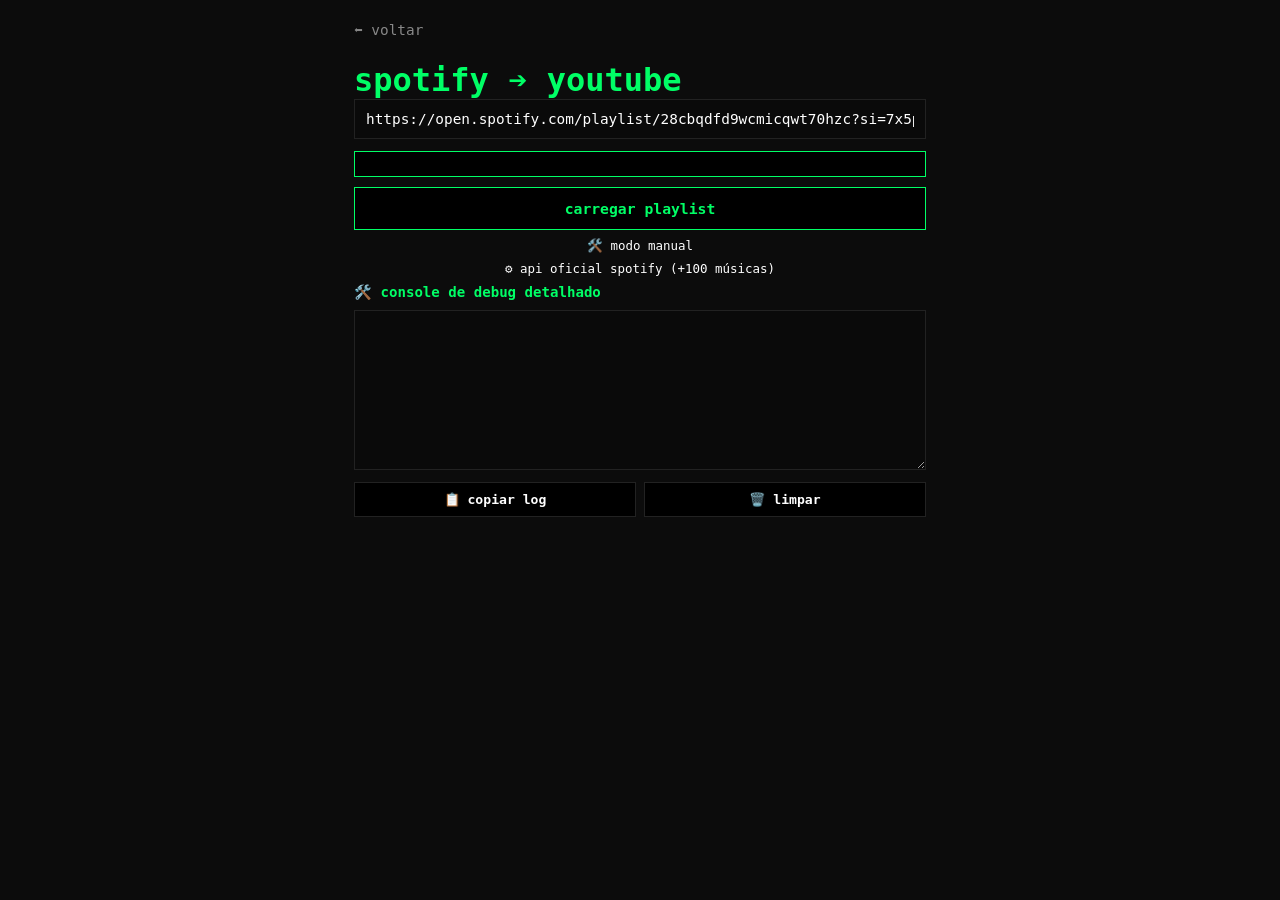
<file: extractor.html>
<!DOCTYPE html>
<html lang="pt-BR">
<head>
  <meta charset="UTF-8">
  <meta name="viewport" content="width=device-width, initial-scale=1.0, maximum-scale=1.0, user-scalable=no">
  <meta name="theme-color" content="#121212">
  <title>Spotify -> YouTube Extractor</title>
  <link rel="manifest" href="manifest.json">
  <link rel="stylesheet" href="assets/css/style.css">
</head>
<body>
  
  <div class="nav-bar">
    <a href="index.html" class="btn-voltar">⬅ Voltar</a>
  </div>

  <h1>Spotify ➔ YouTube</h1>

  <div class="card">
    <input type="url" id="url" value="https://open.spotify.com/playlist/28cBQdfd9WCmicqwt70hZc?si=7X5PlbATQs6wT6BP5AFS0g&utm_source=copy-link&pi=FEsM3DEpR9Cvy" placeholder="Link da playlist do Spotify..." />
    <button onclick="extrair()" style="margin-bottom:0;">Carregar Playlist</button>
    <span class="link-btn" onclick="toggleBox('manualBox')">🛠️ Modo Manual</span>
    <span class="link-btn" onclick="toggleBox('apiBox')">⚙️ API Oficial Spotify (+100 músicas)</span>
    
    <div id="manualBox">
      <button class="btn-sec" style="margin-bottom:8px; width:100%;" onclick="abrirFonte()">1. Abrir Dados no Navegador</button>
      <textarea id="htmlManual" style="height:75px; color:#fff;" placeholder="2. Copie tudo da página que abrir e cole aqui..."></textarea>
      <button class="btn-sec" style="width:100%;" onclick="extrairManual()">3. Processar Texto Colado</button>
    </div>

    <div id="apiBox">
      <input type="text" id="cid" placeholder="Client ID" oninput="salvarChaves()" />
      <input type="password" id="csec" placeholder="Client Secret" oninput="salvarChaves()" />
    </div>
  </div>

  <div id="status"></div>

  <div id="resCard" class="card" style="display:none;">
    <div class="header-res">
      <strong id="pTitle">Playlist</strong>
      <span id="selCount" style="color:#1DB954;">0 selecionadas</span>
    </div>

    <input type="search" id="busca" placeholder="🔍 Filtrar música ou artista..." oninput="render()" />

    <div class="row">
      <button class="btn-sec" onclick="selecionarTodas(true)">☑️ Marcar Visíveis</button>
      <button class="btn-sec" onclick="selecionarTodas(false)">⬜ Desmarcar Todas</button>
    </div>

    <ul id="lista" class="track-list"></ul>

    <div class="progress-wrap" id="progWrap">
      <div class="progress-bar prog-yt" id="progBar"></div>
    </div>
    
    <div class="progress-wrap" id="progWrapDl">
      <div class="progress-bar prog-dl" id="progBarDl"></div>
    </div>

    <div class="yt-music-toggle">
      <input type="checkbox" id="chkYtMusic" checked />
      <label for="chkYtMusic">Gerar links do YouTube Music</label>
    </div>

    <button id="btnYt" class="btn-yt" onclick="buscarLinksYoutube()">🎬 Gerar Links Diretos</button>

    <div class="row export-row">
      <button class="btn-sec" onclick="copiarApenasLinks(false)">🔗 Links YT/YTM</button>
      <button id="btnForEach" class="btn-sec" onclick="copiarForEach()">🔄 Auto Copy (1s)</button>
      <button class="btn-sec" onclick="baixarTxt()">💾 .TXT (Ambos)</button>
    </div>
  </div>

  <div class="card">
    <div class="header-res"><strong>🛠️ Console de Debug Detalhado</strong></div>
    <textarea id="debugLog" readonly></textarea>
    <div class="row" style="margin-bottom:0;">
      <button class="btn-sec" onclick="copiarLog()">📋 Copiar Log</button>
      <button class="btn-sec" onclick="limparLog()">🗑️ Limpar</button>
    </div>
  </div>

  <div id="toast" class="toast">Link copiado!</div>

  <script src="assets/js/main.js"></script>
  <script src="assets/js/extractor.js"></script>
</body>
</html>
</file>
<file: assets/css/style.css>
:root {
  --bg-color: #0c0c0c;
  --card-bg: #141414;
  --primary: #00ff66;
  --accent: #ffffff;
  --text-light: #00ff66;
  --text-muted: #888888;
  --border-color: #222222;
  --border-width: 1px;
}

* { 
  box-sizing: border-box; 
  margin: 0; 
  padding: 0; 
  font-family: 'Consolas', monospace; 
  text-transform: lowercase; 
  -webkit-tap-highlight-color: transparent; 
}

body { 
  background: var(--bg-color); 
  color: var(--text-light); 
  padding: 14px; 
  max-width: 600px; 
  margin: 0 auto; 
  user-select: none; 
}

/* Menu Hub */
.app-header { text-align: center; margin: 20px 0 30px 0; }
.app-header h1 { color: var(--primary); font-size: 1.8rem; margin-bottom: 5px; }
.app-header p { color: var(--text-muted); font-size: 0.9rem; }

.menu-grid { display: grid; grid-template-columns: 1fr; gap: 15px; }
.menu-card { background: var(--card-bg); border: var(--border-width) solid var(--border-color); border-radius: 0px; padding: 20px; text-decoration: none; color: var(--text-light); transition: transform 0.1s, border-color 0.1s; display: flex; flex-direction: column; align-items: center; text-align: center; }
.menu-card:active { transform: scale(0.99); background: #1a2b1a; }
.menu-card .icon { font-size: 2.5rem; margin-bottom: 10px; color: var(--accent); }
.menu-card h2 { font-size: 1.1rem; margin-bottom: 8px; color: var(--accent); }
.menu-card p { font-size: 0.85rem; color: var(--text-muted); }

/* Navegação interna */
.nav-bar { margin-bottom: 15px; }
.btn-voltar { color: var(--text-muted); text-decoration: none; font-size: 0.9rem; padding: 8px 0; display: inline-block; }

/* Estilos Globais de Botões (Neo-brutalism Outline Style) */
input[type="url"], input[type="text"], input[type="password"], input[type="search"] { width: 100%; padding: 11px; border-radius: 0px; border: var(--border-width) solid var(--border-color); background: #0a0a0a; color: var(--accent); font-size: 0.9rem; margin-bottom: 10px; outline: none; transition: 0.2s; font-family: 'Consolas', monospace; text-transform: lowercase; }
input:focus { border-color: var(--accent); }

button, .btn-primary, .btn-sec, .btn-action-play, .btn-action-copy {
  width: 100%; 
  padding: 12px; 
  border-radius: 0px; 
  border: var(--border-width) solid var(--primary); 
  background: #000; 
  color: var(--primary); 
  font-weight: 700; 
  font-size: 0.92rem; 
  cursor: pointer; 
  transition: 0.1s; 
  margin-bottom: 10px; 
  font-family: 'Consolas', monospace; 
  text-transform: lowercase;
  display: inline-flex;
  align-items: center;
  justify-content: center;
  gap: 8px;
  text-decoration: none;
}
button:active, .btn-primary:active { transform: scale(0.99); opacity: 0.9; background: rgba(0, 255, 102, 0.1); }
button:disabled, .btn-primary:disabled { background: #0a0a0a; color: var(--text-muted); border-color: var(--border-color); cursor: not-allowed; }

.btn-yt { color: #ff3333; border-color: #ff3333; background: #000; width: 100%; padding: 12px; border-radius: 0px; font-weight: 700; font-size: 0.92rem; cursor: pointer; display: inline-flex; align-items: center; justify-content: center; gap: 8px; font-family: 'Consolas', monospace; text-transform: lowercase; margin-bottom: 10px; }
.btn-yt:hover { background: rgba(255, 51, 51, 0.1); }

.btn-dl, .btn-action-dl { color: var(--accent); border-color: var(--accent); background: #000; width: 100%; padding: 12px; border-radius: 0px; font-weight: 700; font-size: 0.92rem; cursor: pointer; display: inline-flex; align-items: center; justify-content: center; gap: 8px; font-family: 'Consolas', monospace; text-transform: lowercase; margin-bottom: 10px; text-decoration: none; }
.btn-dl:hover, .btn-action-dl:hover { background: rgba(255, 255, 255, 0.1); }

.btn-sec { color: var(--accent); border-color: var(--border-color); font-size: 0.82rem; padding: 9px; margin-bottom: 0; background: #000; }
.btn-sec:hover { border-color: var(--accent); }

.row { display: flex; gap: 8px; margin-bottom: 10px; }
.link-btn { font-size: 0.78rem; color: var(--accent); text-align: center; display: block; margin-top: 8px; cursor: pointer; }
#apiBox, #manualBox { display: none; margin-top: 12px; padding-top: 12px; border-top: var(--border-width) solid var(--border-color); }
#status { text-align: center; font-size: 0.85rem; color: var(--text-muted); margin: 8px 0; }
.header-res { display: flex; justify-content: space-between; align-items: center; margin-bottom: 10px; font-size: 0.88rem; }

.track-list { list-style: none; max-height: 45vh; overflow-y: auto; border: var(--border-width) solid var(--border-color); border-radius: 0px; margin-bottom: 12px; }
.track-item { display: flex; align-items: center; padding: 10px 8px; border-bottom: var(--border-width) solid var(--border-color); gap: 10px; cursor: pointer; }
.track-item.selected { background: rgba(0, 255, 102, 0.05); }
.track-item input[type="checkbox"] { width: 18px; height: 18px; accent-color: var(--primary); cursor: pointer; flex-shrink: 0; border-radius: 0px; }
.num { color: var(--text-muted); font-size: 0.78rem; width: 20px; text-align: right; flex-shrink: 0; }
.info { flex: 1; overflow: hidden; }
.title { font-size: 0.88rem; font-weight: 600; white-space: nowrap; overflow: hidden; text-overflow: ellipsis; color: #fff; }
.artist { font-size: 0.76rem; color: var(--text-muted); white-space: nowrap; overflow: hidden; text-overflow: ellipsis; }

.badges-container { display: flex; gap: 4px; flex-shrink: 0; }
.yt-badge { font-size: 0.72rem; padding: 4px 7px; border-radius: 0px; background: var(--card-bg); color: var(--text-muted); text-decoration: none; text-align: center; border: var(--border-width) solid var(--border-color); }
.yt-badge.ok { background: rgba(255, 51, 51, 0.1); color: #ff3333; border: var(--border-width) solid #ff3333; }
.yt-badge.err { background: rgba(255, 165, 0, 0.1); color: #ffa500; border: var(--border-width) solid #ffa500; }
.yt-badge.dl-ok { background: rgba(255, 255, 255, 0.1); color: var(--accent); border: var(--border-width) solid var(--accent); } 
.yt-badge.dl-err { background: rgba(255, 69, 0, 0.1); color: #ff4500; border: var(--border-width) solid #ff4500; } 

.progress-wrap { display: none; background: #0a0a0a; height: 6px; border-radius: 0px; overflow: hidden; margin-bottom: 10px; border: var(--border-width) solid var(--border-color); }
.progress-bar { height: 100%; width: 0%; transition: width 0.2s; }
.prog-yt { background: #ff3333; }
.prog-dl { background: var(--accent); }

textarea { width: 100%; height: 160px; background: #0a0a0a; color: var(--accent); font-family: monospace; font-size: 0.72rem; padding: 10px; border: var(--border-width) solid var(--border-color); border-radius: 0px; resize: vertical; user-select: text; outline: none; margin-bottom: 8px; text-transform: lowercase; }

.yt-music-toggle { display: flex; align-items: center; justify-content: center; gap: 8px; margin-bottom: 12px; background: #0a0a0a; padding: 10px; border-radius: 0px; border: var(--border-width) solid var(--border-color); }
.yt-music-toggle input { width: 18px; height: 18px; accent-color: #ff3333; margin: 0; }
.yt-music-toggle label { font-size: 0.85rem; color: #ddd; font-weight: 600; cursor: pointer; }

/* Notificação Toast */
.toast-container {
  position: fixed;
  bottom: 20px;
  left: 50%;
  transform: translateX(-50%);
  z-index: 2000;
  display: flex;
  flex-direction: column;
  gap: 8px;
  align-items: center;
  pointer-events: none;
}

.toast {
  visibility: hidden;
  min-width: 250px;
  background-color: var(--card-bg);
  color: var(--accent);
  text-align: center;
  font-weight: 600;
  border: var(--border-width) solid var(--accent);
  border-radius: 0px;
  padding: 12px 20px;
  font-size: 0.9rem;
  opacity: 0;
  transition: opacity 0.3s ease, transform 0.3s ease, visibility 0.3s;
  transform: translateY(20px);
}

.toast.show {
  visibility: visible;
  opacity: 1;
  transform: translateY(0);
}

/* Botão de Copiar Individual */
.copy-btn {
  background: transparent;
  border: none;
  color: var(--text-muted);
  cursor: pointer;
  font-size: 1rem;
  padding: 2px 5px;
  margin: 0;
  margin-left: 2px;
  transition: color 0.2s, transform 0.1s;
  width: auto;
}

.copy-btn:hover { color: var(--accent); }
.copy-btn:active { transform: scale(0.9); }

/* Container de botões de exportação */
.export-row {
  display: flex;
  flex-wrap: wrap;
  gap: 8px;
  margin-bottom: 0;
}
.export-row .btn-sec {
  flex: 1 1 calc(50% - 8px); 
  margin-bottom: 0;
}

/* DJ Sets */
.sets-header {
  position: relative;
  margin-bottom: 20px;
}

.back-btn {
  display: inline-block;
  color: var(--accent);
  text-decoration: none;
  font-size: 0.9rem;
  font-weight: 600;
  margin-bottom: 10px;
  transition: opacity 0.2s;
}
.back-btn:hover {
  opacity: 0.8;
}

.section-title {
  margin-top: 0;
  margin-bottom: 14px;
  font-size: 1.1rem;
  color: #ffffff;
}

.input-group {
  margin-bottom: 14px;
  text-align: left;
}
.input-group label {
  display: block;
  font-size: 0.82rem;
  color: var(--text-muted);
  margin-bottom: 6px;
}

.text-input {
  width: 100%;
  padding: 12px 14px;
  background: #0a0a0a;
  border: var(--border-width) solid var(--border-color);
  border-radius: 0px;
  color: var(--accent);
  font-size: 0.95rem;
  box-sizing: border-box;
  outline: none;
  transition: border-color 0.2s;
  font-family: 'Consolas', monospace;
  text-transform: lowercase;
}
.text-input:focus {
  border-color: var(--accent);
}

.file-dropzone {
  display: flex;
  flex-direction: column;
  align-items: center;
  justify-content: center;
  padding: 26px 16px;
  border: 2px dashed var(--border-color);
  border-radius: 0px;
  background: #0a0a0a;
  cursor: pointer;
  transition: all 0.2s ease;
  margin-bottom: 16px;
  text-align: center;
}
.file-dropzone:hover, .file-dropzone.has-file {
  border-color: var(--accent);
  background: rgba(255, 255, 255, 0.03);
}
.file-dropzone input[type="file"] {
  display: none;
}
.drop-icon {
  font-size: 2rem;
  margin-bottom: 8px;
  color: var(--accent);
}
.drop-title {
  font-weight: 600;
  color: #eaeaea;
  font-size: 0.95rem;
  margin-bottom: 4px;
  word-break: break-word;
}
.drop-hint {
  font-size: 0.75rem;
  color: var(--text-muted);
}

.status-msg {
  margin-top: 10px;
  font-size: 0.85rem;
  color: var(--text-muted);
  text-align: center;
}

.list-header {
  display: flex;
  justify-content: space-between;
  align-items: center;
  margin-bottom: 16px;
}

.btn-danger-outline {
  color: #ff3333;
  border-color: #ff3333;
  padding: 6px 12px;
  font-size: 0.8rem;
  width: auto;
  margin-bottom: 0;
  background: #000;
  border-radius: 0px;
  font-weight: 700;
  font-family: 'Consolas', monospace;
  text-transform: lowercase;
  display: inline-flex;
  align-items: center;
  justify-content: center;
  gap: 8px;
  cursor: pointer;
}
.btn-danger-outline:hover {
  background: rgba(255, 51, 51, 0.1);
}

.sets-list {
  list-style: none;
  padding: 0;
  margin: 0;
  display: flex;
  flex-direction: column;
  gap: 10px;
}

.set-card {
  display: flex;
  align-items: center;
  justify-content: space-between;
  background: #0a0a0a;
  border: var(--border-width) solid var(--border-color);
  border-radius: 0px;
  padding: 12px 14px;
  gap: 12px;
  transition: border-color 0.2s;
}
.set-card:hover {
  border-color: var(--accent);
}

.set-left {
  display: flex;
  align-items: center;
  gap: 12px;
  min-width: 0;
  flex: 1;
}

.set-avatar {
  width: 42px;
  height: 42px;
  border-radius: 0px;
  background: rgba(255, 255, 255, 0.1);
  color: var(--accent);
  display: flex;
  align-items: center;
  justify-content: center;
  font-size: 1.25rem;
  flex-shrink: 0;
  border: var(--border-width) solid var(--border-color);
  cursor: pointer;
  transition: background 0.2s;
}
.set-avatar:hover {
  background: var(--accent);
  color: #000;
}

.set-meta {
  min-width: 0;
  flex: 1;
}
.set-name {
  font-weight: 600;
  color: #fff;
  font-size: 0.95rem;
  white-space: nowrap;
  overflow: hidden;
  text-overflow: ellipsis;
  margin-bottom: 3px;
}
.set-details {
  font-size: 0.75rem;
  color: var(--text-muted);
}

.set-actions {
  display: flex;
  align-items: center;
  gap: 6px;
  flex-shrink: 0;
}

.btn-action-play, .btn-action-dl, .btn-action-copy, .btn-action-del {
  background: #000;
  padding: 7px 10px;
  border-radius: 0px;
  font-size: 0.85rem;
  cursor: pointer;
  transition: all 0.2s;
  width: auto;
  margin-bottom: 0;
}

.btn-action-play {
  color: var(--primary);
  border: var(--border-width) solid var(--primary);
}
.btn-action-play:hover {
  background: rgba(0, 255, 102, 0.1);
}

.btn-action-dl {
  color: var(--accent);
  border: var(--border-width) solid var(--accent);
  text-decoration: none;
}
.btn-action-dl:hover {
  background: rgba(255, 255, 255, 0.1);
}

.btn-action-copy {
  color: #b026ff;
  border: var(--border-width) solid #b026ff;
}
.btn-action-copy:hover {
  background: rgba(176, 38, 255, 0.1);
}

.btn-action-del {
  color: #ff3333;
  border: var(--border-width) solid #ff3333;
}
.btn-action-del:hover {
  background: rgba(255, 51, 51, 0.1);
}

/* Audio Player Integrado Fixo */
.audio-player-card {
  position: fixed;
  bottom: 0;
  left: 0;
  right: 0;
  background: #0c0c0c;
  border-top: 2px solid var(--accent);
  padding: 12px;
  z-index: 999;
  box-shadow: 0 -4px 12px rgba(0,0,0,0.8);
  display: none;
  max-width: 600px;
  margin: 0 auto;
}
.player-info {
  display: flex;
  justify-content: space-between;
  align-items: center;
  margin-bottom: 6px;
  font-size: 0.85rem;
  color: #fff;
}
.player-title {
  white-space: nowrap;
  overflow: hidden;
  text-overflow: ellipsis;
  font-weight: 600;
  color: var(--accent);
}
.player-close {
  background: none;
  border: none;
  color: var(--text-muted);
  cursor: pointer;
  font-size: 1.1rem;
  width: auto;
  margin: 0;
  padding: 0;
}
.player-close:hover {
  color: #fff;
}
audio {
  width: 100%;
  height: 36px;
  outline: none;
}

.empty-state {
  text-align: center;
  padding: 36px 20px;
  background: #0a0a0a;
  border: var(--border-width) dashed var(--border-color);
  border-radius: 0px;
  color: var(--text-muted);
}
.empty-state .empty-icon {
  font-size: 2.4rem;
  display: block;
  margin-bottom: 8px;
  color: var(--accent);
}
.empty-state p {
  margin: 0;
  font-size: 0.95rem;
  color: #ccc;
  font-weight: 500;
}
.empty-state span {
  font-size: 0.8rem;
  color: var(--text-muted);
}

/* Custom Modal Popup Styles */
.custom-modal-overlay {
  position: fixed;
  top: 0;
  left: 0;
  right: 0;
  bottom: 0;
  background: rgba(0, 0, 0, 0.85);
  display: flex;
  align-items: center;
  justify-content: center;
  z-index: 2000;
  padding: 14px;
  animation: fadeIn 0.15s ease;
}

.custom-modal-card {
  background: var(--card-bg);
  border: 2px solid var(--accent);
  width: 100%;
  max-width: 400px;
  padding: 20px;
  border-radius: 0px;
}

.custom-modal-msg {
  font-size: 0.95rem;
  color: #fff;
  margin-bottom: 16px;
  word-break: break-word;
}

.custom-modal-input {
  width: 100%;
  padding: 11px;
  background: #0a0a0a;
  border: var(--border-width) solid var(--border-color);
  color: var(--accent);
  font-family: 'Consolas', monospace;
  font-size: 0.95rem;
  margin-bottom: 16px;
  outline: none;
  text-transform: lowercase;
}
.custom-modal-input:focus {
  border-color: var(--accent);
}

.custom-modal-actions {
  display: flex;
  gap: 10px;
}

.custom-modal-actions button {
  flex: 1;
  margin-bottom: 0;
}

.btn-modal-cancel {
  background: #000;
  color: #ff3333;
  border-color: #ff3333;
}
.btn-modal-cancel:hover {
  background: rgba(255, 51, 51, 0.1);
}

@keyframes fadeIn {
  from { opacity: 0; }
  to { opacity: 1; }
}
</file>
